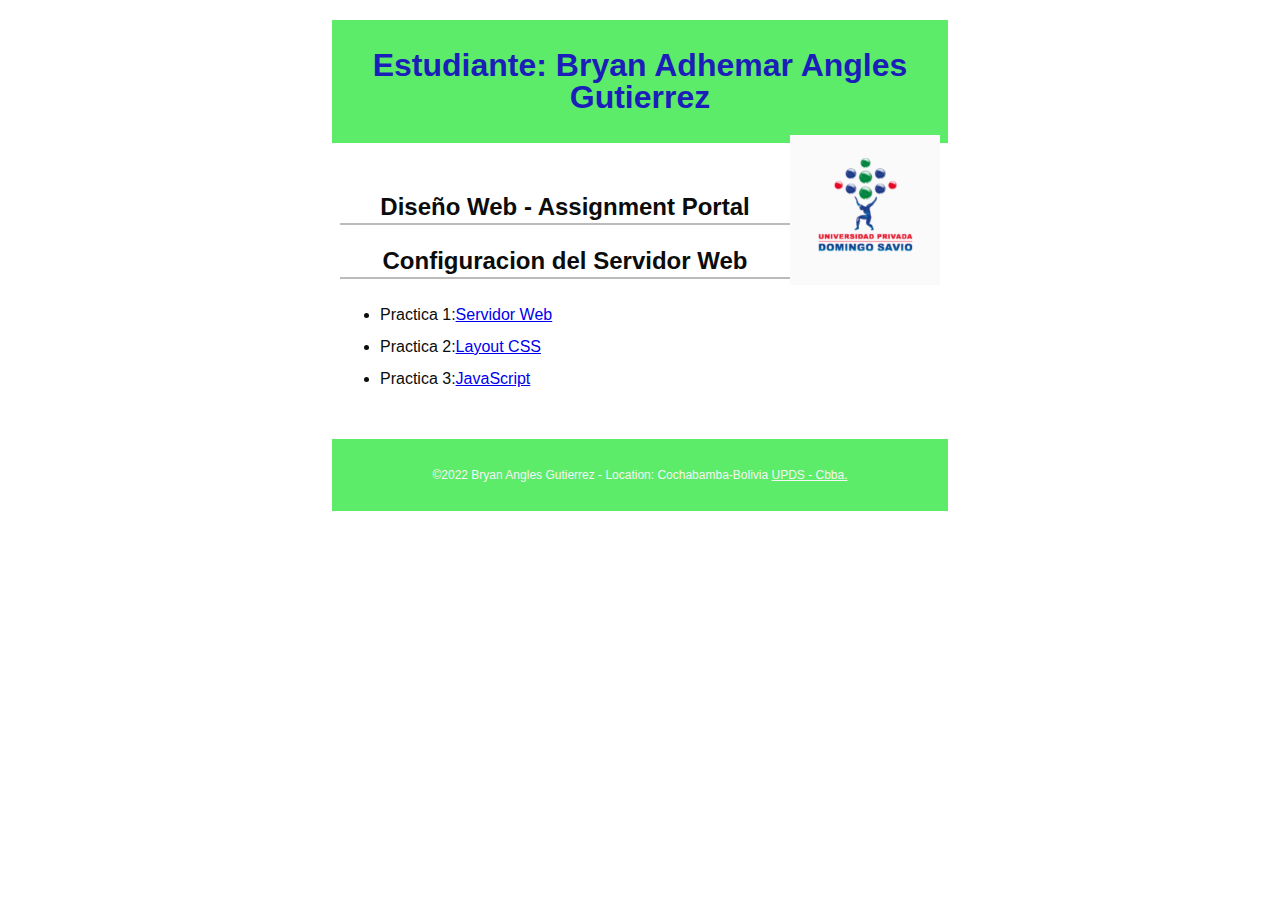
<file: index.html>
<!DOCTYPE html>
<html lang="es">
<head>
  <meta charset="utf-8">
  <meta name="viewport" content="width=device-width, initial-scale=1, maximum-scale=1">
  <title>Tecnologia Web I - Portal de Asignaciones | Nombre | UPDS -Cbba.</title>
  <meta name="description" content="Pagina de portal de asignaciones Fabiola Soliz para la materia de tecnologia web en UPDS">
  <link rel="stylesheet" href="css/normalize.css">
  <link rel="stylesheet" href="css/main.css">
</head>
<body>
  <header>
    <h1>Estudiante: Bryan Adhemar Angles Gutierrez</h1>
    <img src="imagenes/logo.jpg" alt="My Profile Picture">
  </header> 
  <main>
    <h2>Diseño Web - Assignment Portal</h2>
    <h2>Configuracion del Servidor Web</h2>
    <ul>
      <li> Practica 1:<a href="Practica1/practica1.html">Servidor Web </a></li> 
      <li>Practica 2:<a href="Practica2/pr2.html">Layout CSS</a></li>
      <li>Practica 3:<a href="Practica3/pr3.html">JavaScript</a></li>
      
    </ul>
    
  </main> 
 
  <footer>
    <p>
      &copy;2022 Bryan Angles Gutierrez - Location: Cochabamba-Bolivia  
      <a href="http://www.upds.edu.bo/"> UPDS - Cbba.</a>
    </p>
  </footer>
</body>
</html>
</file>
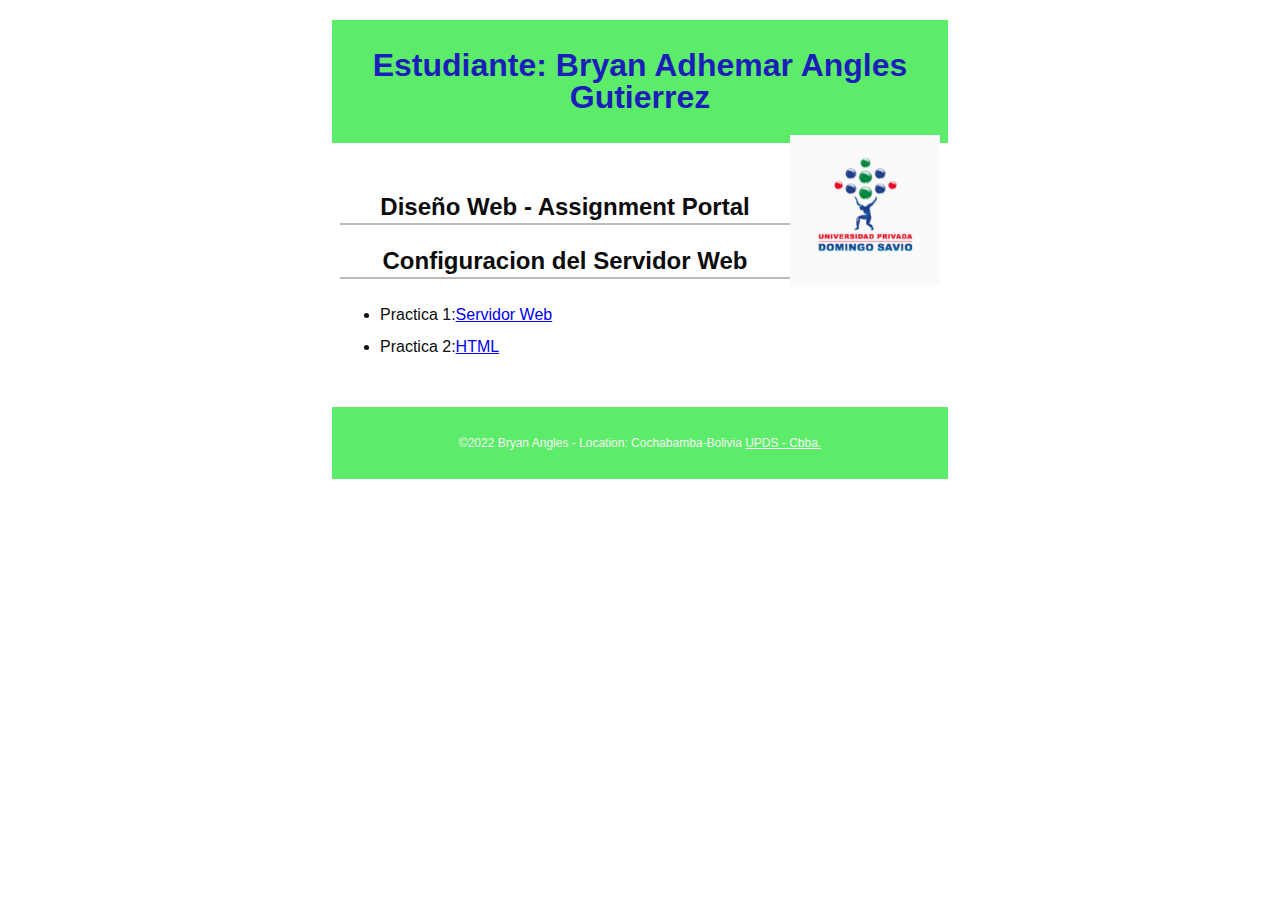
<file: Practica1/index.html>
<!DOCTYPE html>
<html lang="es">
<head>
  <meta charset="utf-8">
  <meta name="viewport" content="width=device-width, initial-scale=1, maximum-scale=1">
  <title>Tecnologia Web I - Portal de Asignaciones | Nombre | UPDS -Cbba.</title>
  <meta name="description" content="Pagina de portal de asignaciones Fabiola Soliz para la materia de tecnologia web en UPDS">
  <link rel="stylesheet" href="css/normalize.css">
  <link rel="stylesheet" href="css/main.css">
</head>
<body>
  <header>
    <h1>Estudiante: Bryan Adhemar Angles Gutierrez</h1>
    <img src="imagenes/logo.jpg" alt="My Profile Picture">
  </header> 
  <main>
    <h2>Diseño Web - Assignment Portal</h2>
    <h2>Configuracion del Servidor Web</h2>
    <ul>
      <li> Practica 1:<a href="#">Servidor Web </a></li> 
      <li>Practica 2:<a href="#">HTML</a></li>
      
    </ul>
    
  </main> 
 
  <footer>
    <p>
      &copy;2022 Bryan Angles - Location: Cochabamba-Bolivia  
      <a href="http://www.upds.edu.bo/"> UPDS - Cbba.</a>
    </p>
  </footer>
</body>
</html>
</file>
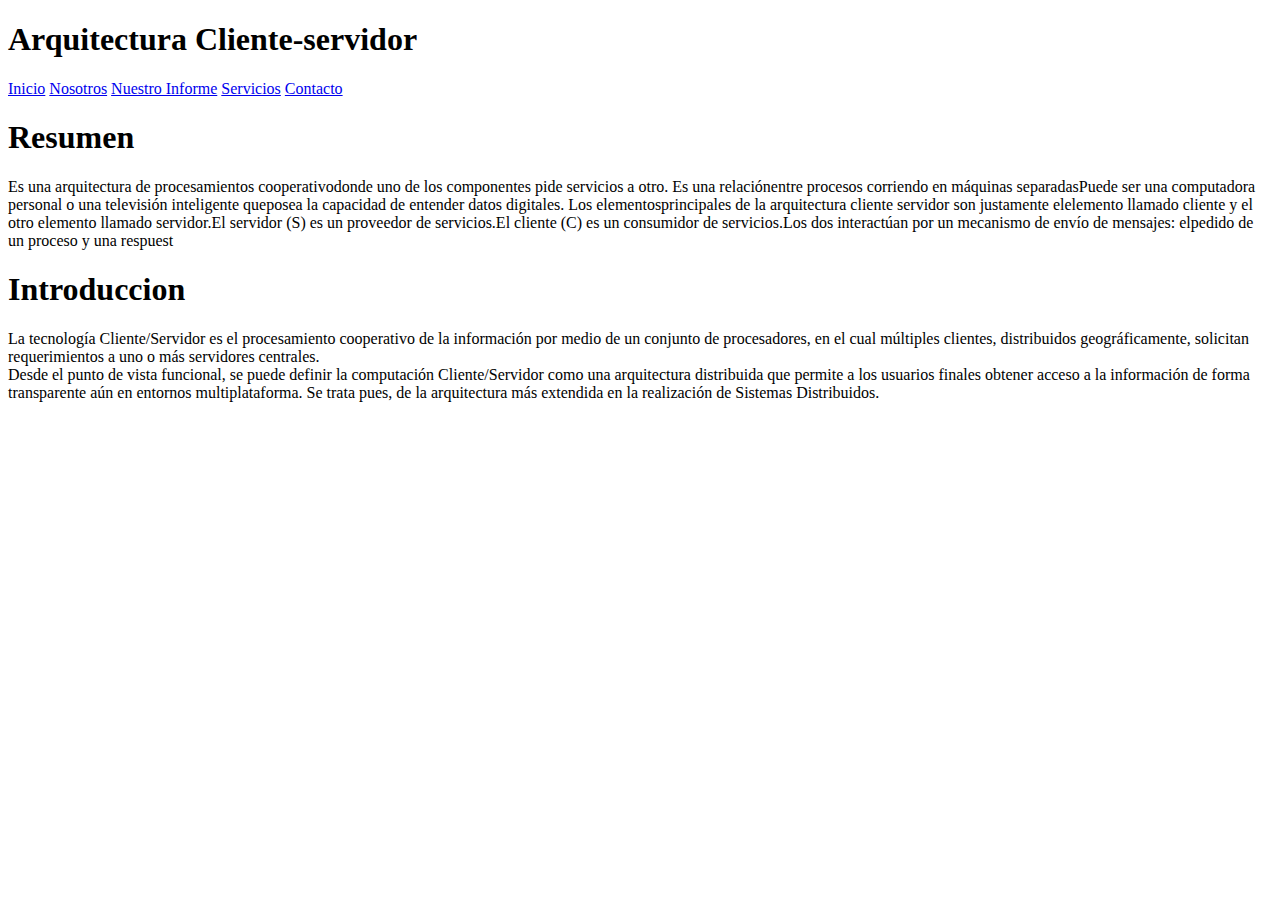
<file: Proyecto.html>
<!DOCTYPE html>
<html lang="en">
<head>
    <meta charset="UTF-8">
    <meta http-equiv="X-UA-Compatible" content="IE=edge">
    <meta name="viewport" content="width=device-width, initial-scale=1.0">
    <title>Document</title>
</head>
<body>
    <div class="contenedor">
        <header>
            <h1>Arquitectura Cliente-servidor</h1>
            <nav>
                <a href="#">Inicio</a>
                <a href="#">Nosotros</a>
                <a href="#">Nuestro Informe</a>
                <a href="#">Servicios</a>
                <a href="#">Contacto</a>
                
            </nav>
        </header>
        <main>
            <section>
                <article>
                    <h1>Resumen</h1>
                    <p>Es   una   arquitectura   de   procesamientos   cooperativodonde uno de los componentes pide servicios a otro. Es una relaciónentre procesos corriendo en máquinas separadasPuede ser una computadora personal o una televisión inteligente queposea   la   capacidad   de   entender   datos   digitales.   Los   elementosprincipales   de   la   arquitectura   cliente   servidor   son   justamente   elelemento llamado cliente y el otro elemento llamado servidor.El servidor (S) es un proveedor de servicios.El cliente (C) es un consumidor de servicios.Los  dos  interactúan por un mecanismo de envío de mensajes: elpedido de un proceso y una respuest</p>
                </article>
                <article>
                    <h1>Introduccion</h1>
                    <p>La tecnología Cliente/Servidor es el procesamiento cooperativo de la información por medio de un conjunto de procesadores, en el cual múltiples clientes, distribuidos geográficamente, solicitan requerimientos a uno o más servidores centrales.
<br> Desde el punto de vista funcional, se puede definir la computación Cliente/Servidor como una arquitectura distribuida que permite a los usuarios finales obtener acceso a la información de forma transparente aún en entornos multiplataforma. Se trata pues, de la arquitectura más extendida en la realización de Sistemas Distribuidos.</p>
                </article>
            </section>
        </main>

    </div>
    
</body>
</html>
</file>
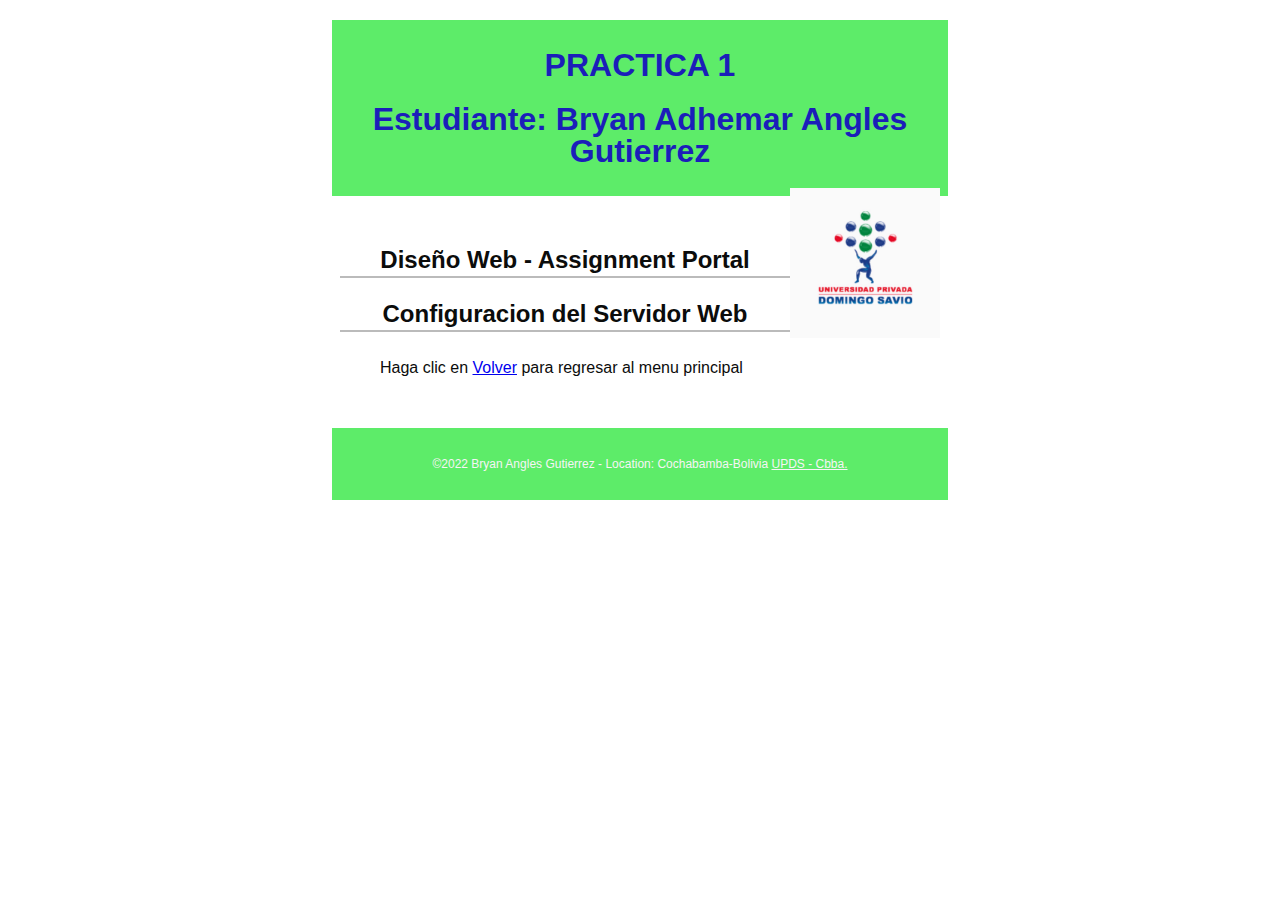
<file: Practica1/practica1.html>
<!DOCTYPE html>
<html lang="es">
<head>
  <meta charset="utf-8">
  <meta name="viewport" content="width=device-width, initial-scale=1, maximum-scale=1">
  <title>Tecnologia Web I - Portal de Asignaciones | Nombre | UPDS -Cbba.</title>
  <meta name="description" content="Pagina de portal de asignaciones Fabiola Soliz para la materia de tecnologia web en UPDS">
  <link rel="stylesheet" href="css/normalize.css">
  <link rel="stylesheet" href="css/main.css">
</head>
<body>
  <header>
    <h1>PRACTICA 1</h1>
    <h1>Estudiante: Bryan Adhemar Angles Gutierrez</h1>
    <img src="imagenes/logo.jpg" alt="My Profile Picture">
    
   
  </header> 
  <main>
    <h2>Diseño Web - Assignment Portal</h2>
    <h2>Configuracion del Servidor Web</h2>
    
    <ul>
      
       Haga clic en <a href="javascript: history.go(-1)">Volver</a> para regresar al menu principal
      
      
    </ul>
    
  </main> 
 
  <footer>
    <p>
      &copy;2022 Bryan Angles Gutierrez - Location: Cochabamba-Bolivia  
      <a href="http://www.upds.edu.bo/"> UPDS - Cbba.</a>
    </p>
  </footer>
</body>
</html>
</file>
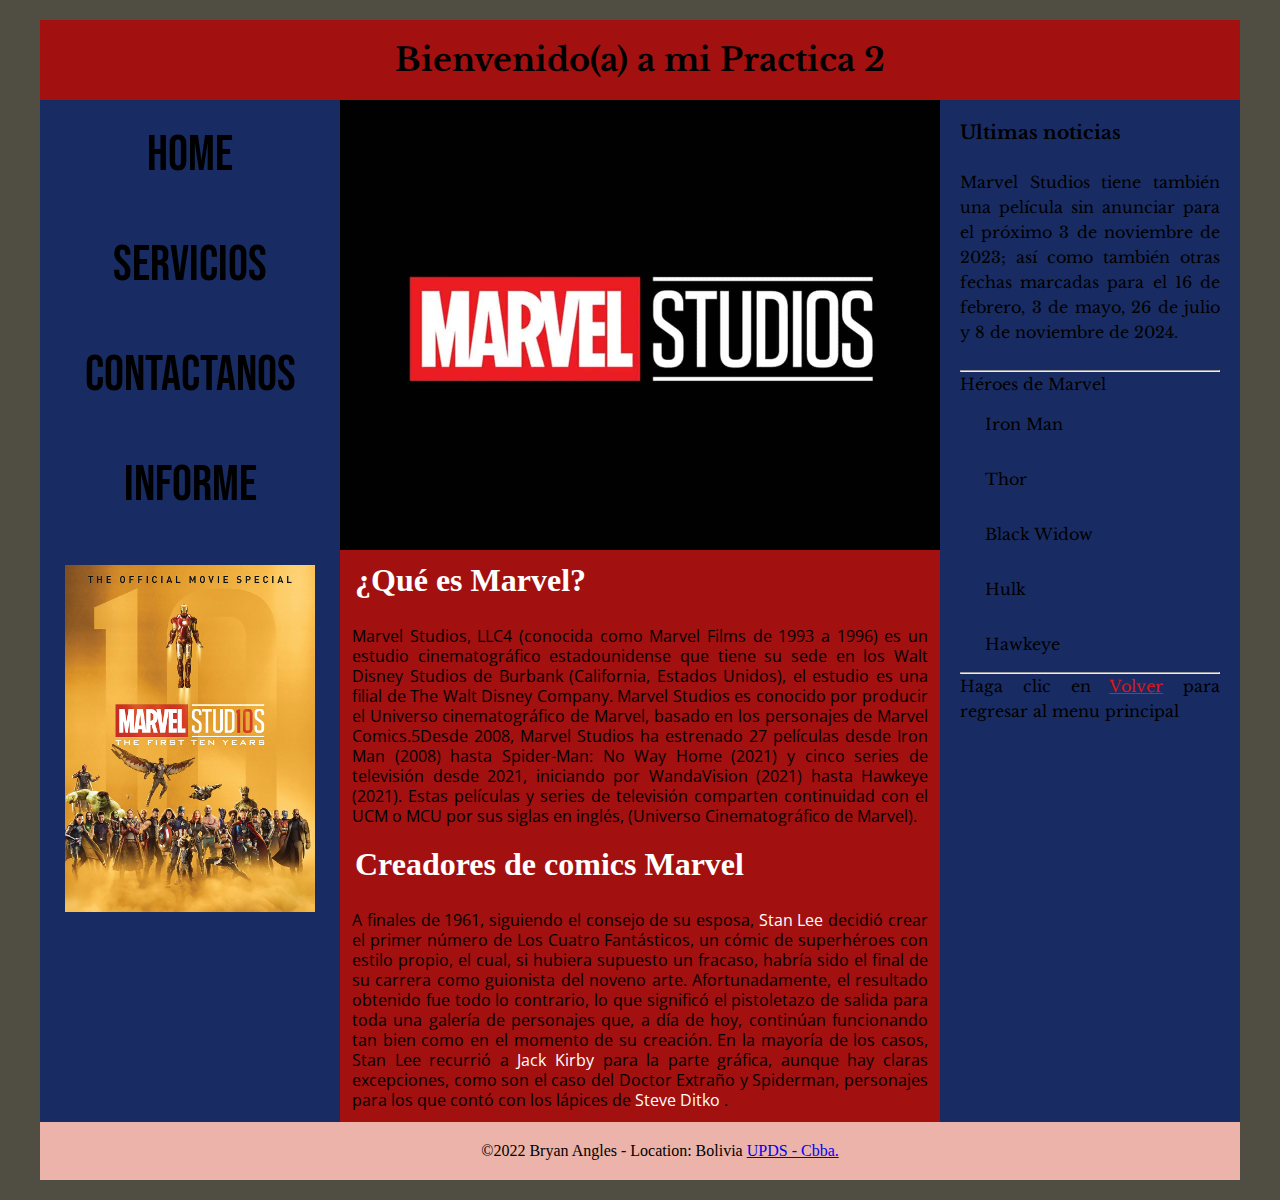
<file: Practica2/pr2.html>
<!DOCTYPE html>
<html lang="en">
<head>
    <meta charset="UTF-8">
    <meta http-equiv="X-UA-Compatible" content="IE=edge">
    <meta name="viewport" content="width=device-width, initial-scale=1.0">
    <link rel="stylesheet" href="css/estilos.css">
    
    <link href="https://fonts.googleapis.com/css2?family=Bebas+Neue&family=Libre+Baskerville:ital,wght@0,700;1,400&family=Open+Sans&display=swap" rel="stylesheet">
    <title>Practica Nro2</title>
</head>

</html>

<body>
    <div class="contenedor">
        <header>
            <h1>
                Bienvenido(a) a mi Practica 2 
            </h1>
            <nav>
                <a href="javascript: history.go(-1)">Home</a>
                <a href="#">Servicios</a>
                <a href="#">Contactanos</a>
                <a href="Practica 2.pdf">Informe</a>
                
                <div class="logo">
                <a title="marv" href="https://marvelcinematicuniverse.fandom.com/es/wiki/Marvel_Studios:_The_First_Ten_Years:_The_Official_Movie_Special"><img src="10.png" alt="marvel" /></a>
                </div>
            </nav>
        </header>
        <main>
            <div class="logo0">
                <img src="0.jpg" alt="prueba">

            </div>
            <section>
                <article>
                    <h2>¿Qué es Marvel?</h2>
                    <p>Marvel Studios, LLC4​ (conocida como Marvel Films de 1993 a 1996) es un estudio cinematográfico estadounidense que tiene su sede en los Walt Disney Studios de Burbank (California, Estados Unidos), el estudio es una filial de The Walt Disney Company. Marvel Studios es conocido por producir el Universo cinematográfico de Marvel, basado en los personajes de Marvel Comics.5​

                        Desde 2008, Marvel Studios ha estrenado 27 películas desde Iron Man (2008) hasta Spider-Man: No Way Home (2021) y cinco series de televisión desde 2021, iniciando por WandaVision (2021) hasta Hawkeye (2021). Estas películas y series de televisión comparten continuidad con el UCM o MCU por sus siglas en inglés, (Universo Cinematográfico de Marvel).</p>
                </article>

                <article>
                    <h2>Creadores de comics Marvel </h2>
                    <p>A finales de 1961, siguiendo el consejo de su esposa, <span style="color:rgb(255, 255, 255);">Stan Lee</span> decidió crear el primer número de Los Cuatro Fantásticos, un cómic de superhéroes con estilo propio, el cual, si hubiera supuesto un fracaso, habría sido el final de su carrera como guionista del noveno arte. Afortunadamente, el resultado obtenido fue todo lo contrario, lo que significó el pistoletazo de salida para toda una galería de personajes que, a día de hoy, continúan funcionando tan bien como en el momento de su creación. En la mayoría de los casos, Stan Lee recurrió a <span style="color:rgb(255, 255, 255);">Jack Kirby</span> para la parte gráfica, aunque hay claras excepciones, como son el caso del Doctor Extraño y Spiderman, personajes para los que contó con los lápices de <span style="color:rgb(255, 255, 255);">Steve Ditko</span> .</p>
               
                </article>
            </section>
        </main>
        <aside>
            <section class="aside1">
                <h3>Ultimas noticias</h3>
                <br>
                <p>Marvel Studios tiene también una película sin anunciar para el próximo 3 de noviembre de 2023; así como también otras fechas marcadas para el 16 de febrero, 3 de mayo, 26 de julio y 8 de noviembre de 2024.</p>
                <br>
                <hr>
                <ul class="enlaces">
                    <p>Héroes de Marvel</p>
                    <li><a href="https://www.marvel.com/characters/iron-man-tony-stark">Iron Man</a></li>
                    <li><a href="https://www.marvel.com/characters/thor-thor-odinson">Thor</a></li>
                    <li><a href="https://www.marvel.com/characters/black-widow-natasha-romanoff">Black Widow</a></li>
                    <li><a href="https://www.marvel.com/characters/hulk-bruce-banner">Hulk</a></li>
                    <li><a href="https://www.marvel.com/characters/hawkeye-clint-barton">Hawkeye</a></li>
                    <hr>
                    Haga clic en <a href="javascript: history.go(-1)">Volver</a> para regresar al menu principal
                    <br>
                    
                    
                </ul>
            </section>
        </aside>
        <footer>
            
            <p>
                &copy;2022 Bryan Angles - Location: Bolivia  
                <a href="http://www.upds.edu.bo/"> UPDS - Cbba.</a>
            </p>
        </footer>

    </div>
</body>
</file>
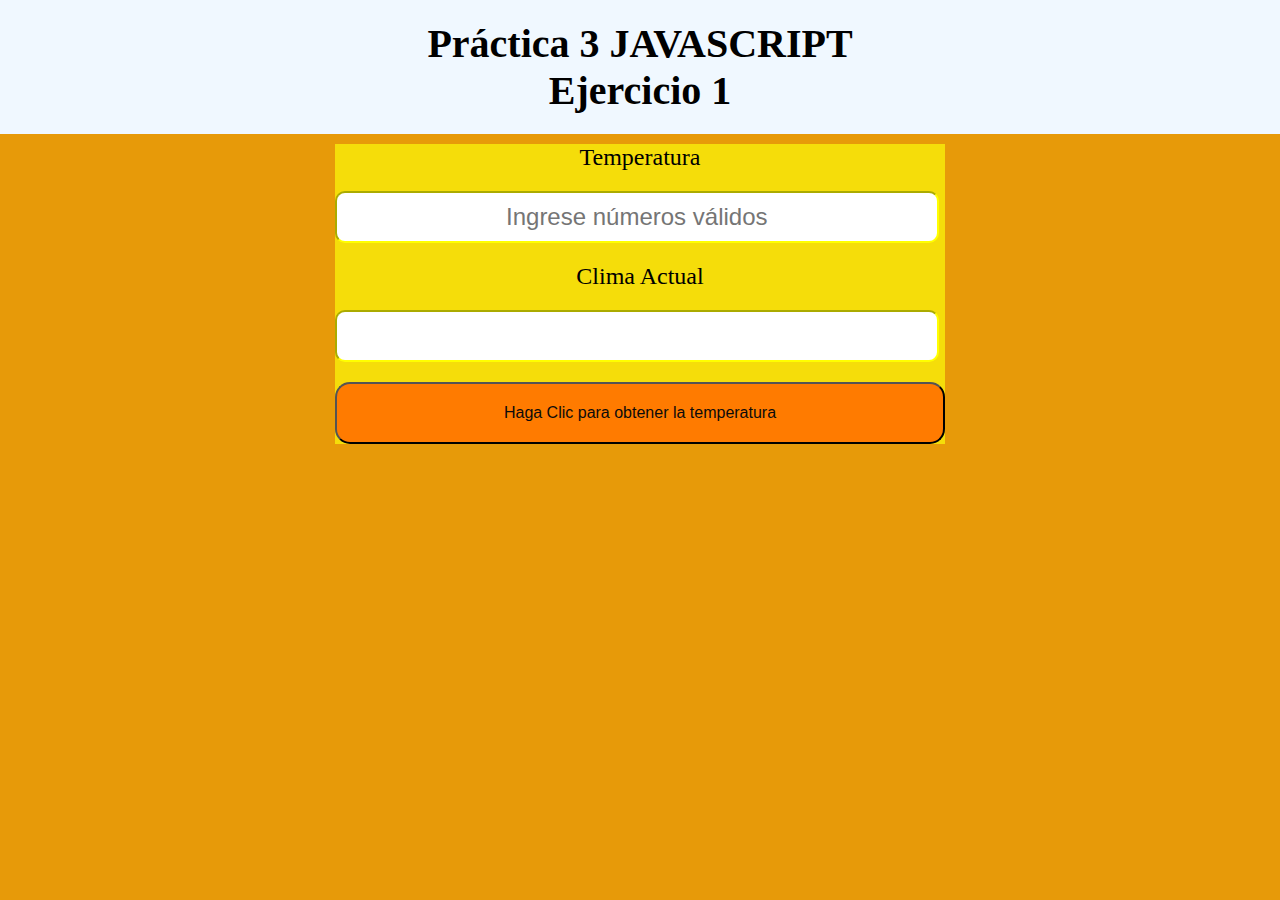
<file: Practica3/Ejercicio1.html>
<!DOCTYPE html>
<html lang="en">
<head>
    <meta charset="UTF-8">
    <meta http-equiv="X-UA-Compatible" content="IE=edge">
    <meta name="viewport" content="width=device-width, initial-scale=1.0">
    <link rel="stylesheet" href="css/estilos.css">
    <title>Funciones Ejercicio1</title>
    <script src="pr3.js"></script>
</head>
<body>
    <header>
        <h2>Práctica 3 JAVASCRIPT <br>Ejercicio 1</h2>
    </header>
    <div class="contenedor">
        <form  action="">
                <p>Temperatura</p>
                <input type="text" id="Temper" placeholder="Ingrese números válidos" >                                    
                <p>Clima Actual</p><p></p><input type="text"  id='result' readonly>                        
                <input class = 'bot' type="button" value='Haga Clic para obtener la temperatura' onclick="Temperatura()">                                                           
            </form>
            
    </div>
</body>
</html>
</file>
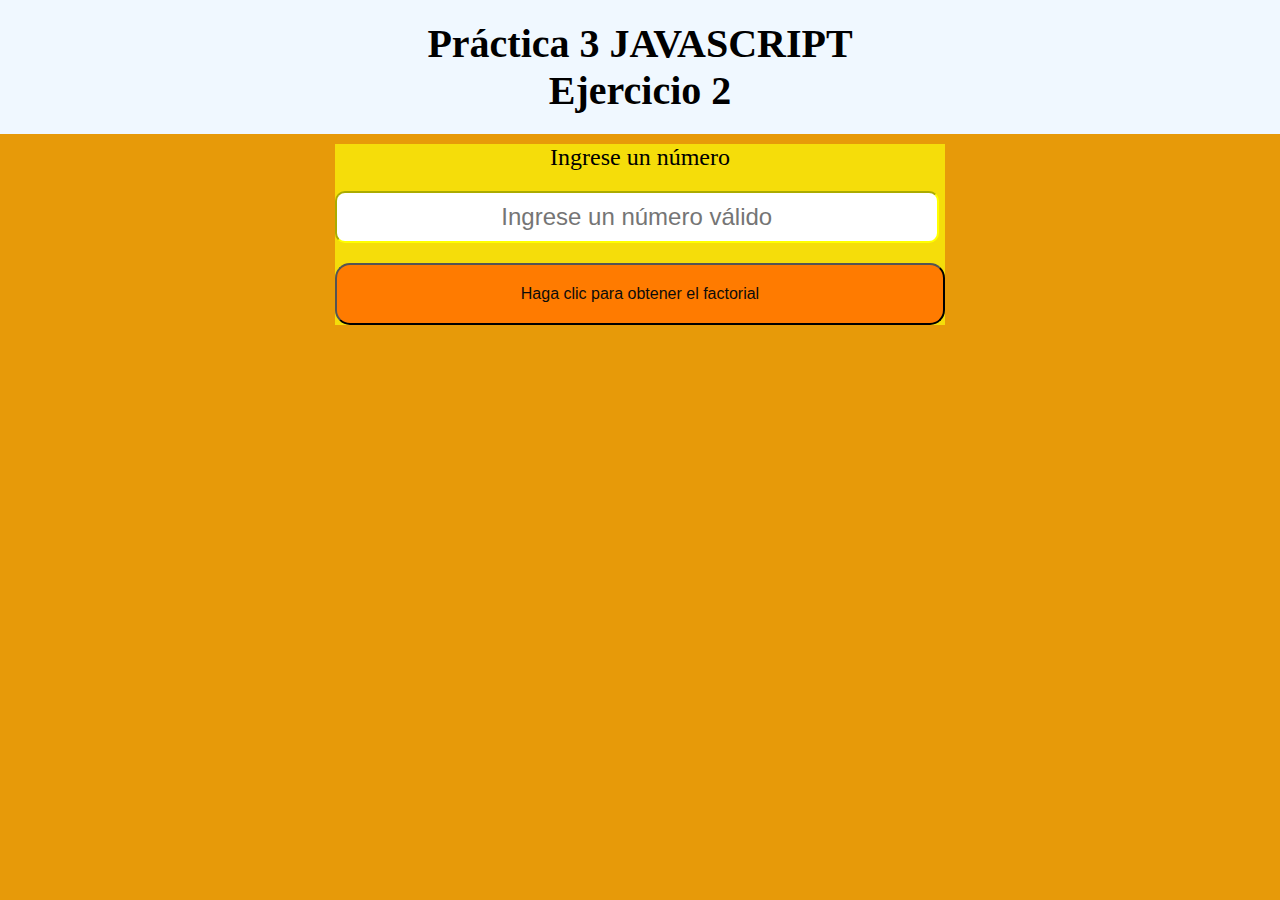
<file: Practica3/Ejercicio2.html>
<!DOCTYPE html>
<html lang="en">
<head>
    <meta charset="UTF-8">
    <meta http-equiv="X-UA-Compatible" content="IE=edge">
    <meta name="viewport" content="width=device-width, initial-scale=1.0">
    <link rel="stylesheet" href="css/estilos.css">
    <title>factorial</title>
    <script src="pr3.js"></script>
</head>
<body>
    <header>
        <h2>Práctica 3 JAVASCRIPT <br>Ejercicio 2</h2>
    </header>
    <div class="contenedor">
    
        
            
            <form  action="">
                <p>Ingrese un número</p>
                <input type="text"  id='nume1' placeholder="Ingrese un número válido">
                 
                <br>                                                             
                <input class = 'bot' type="button" value='Haga clic para obtener el factorial' onclick="factorial()">
                <br>
                <label id="exto"></label>   
            </form>                             
        
    </div>
</body>
</html>
</file>
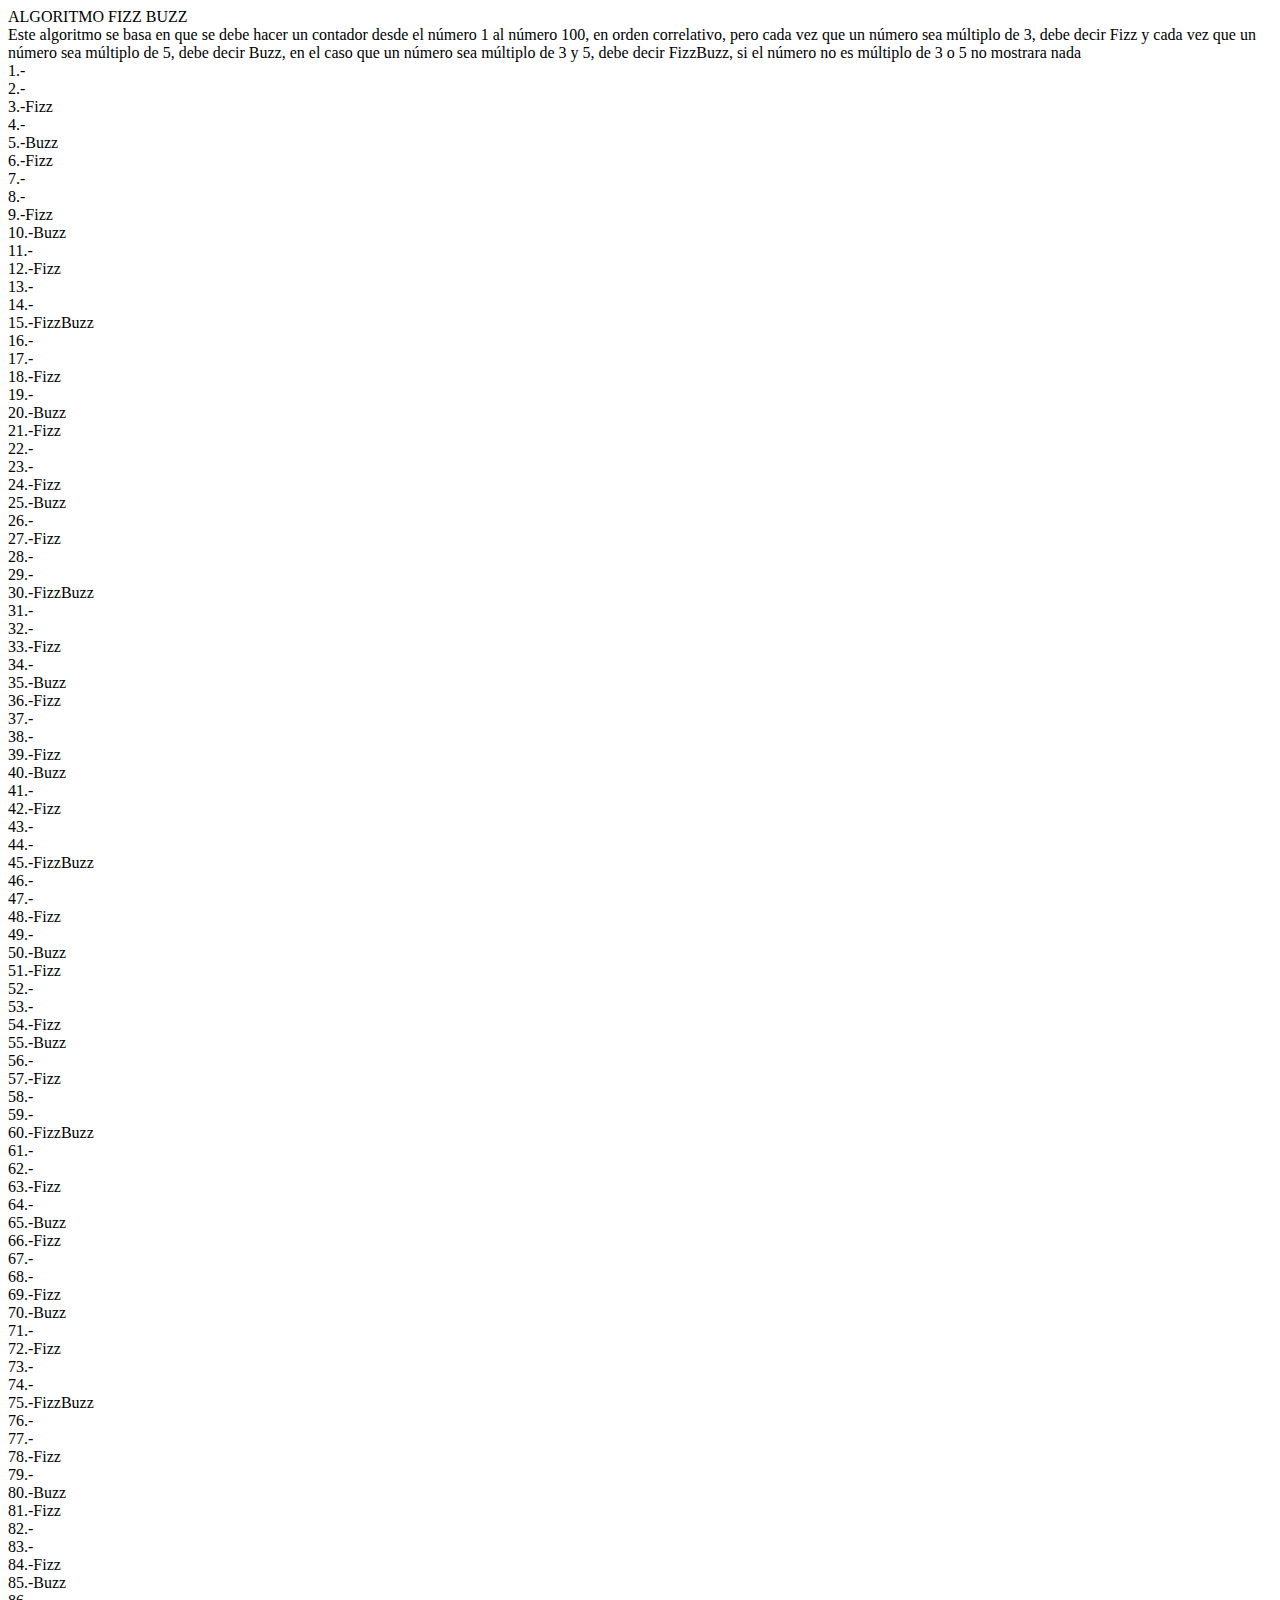
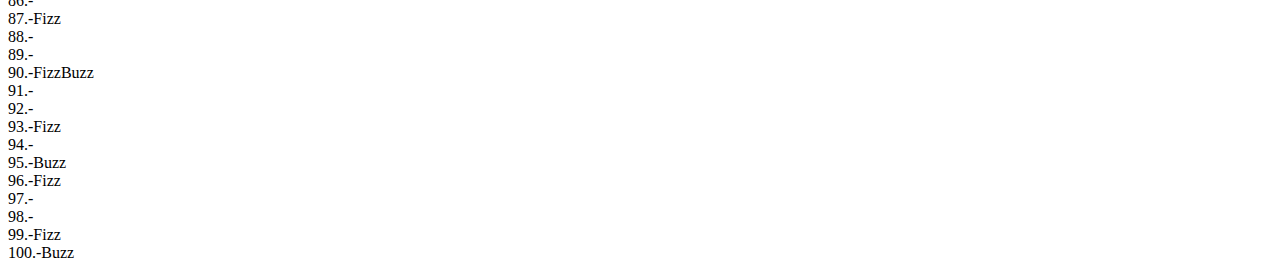
<file: Practica3/Ejercicio3.html>
<!DOCTYPE html>
<html lang="en">
<head>
    <meta charset="UTF-8">
    <meta http-equiv="X-UA-Compatible" content="IE=edge">
    <meta name="viewport" content="width=device-width, initial-scale=1.0">
    <link rel="stylesheet" href="css/estilos.css">
    <title>Fizz Buzz</title>
    <script src="pr3.js"></script>
</head>
<body onload="fizzbuzz()">    
  </body>
</html>
</file>
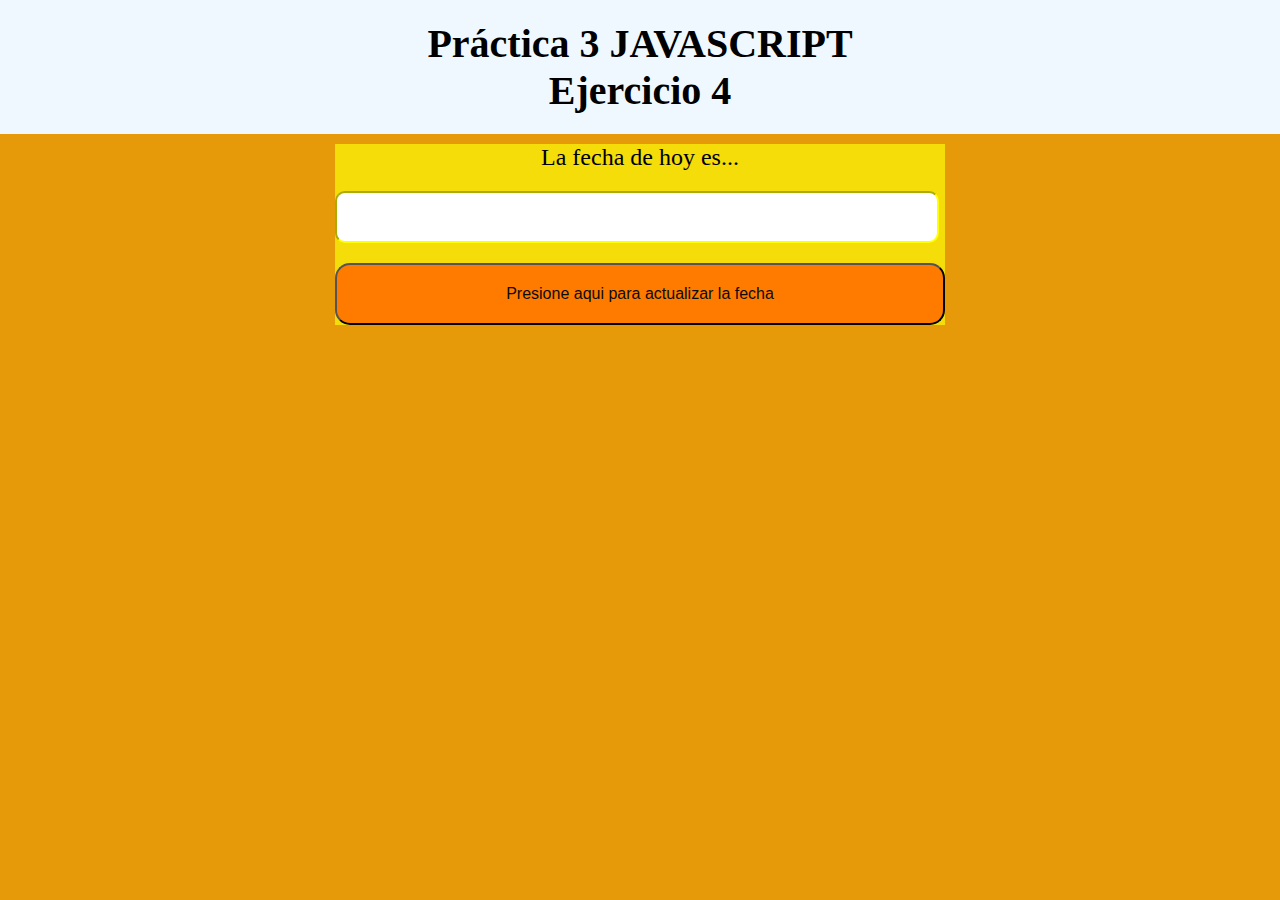
<file: Practica3/Ejercicio4.html>
<!DOCTYPE html>
<html lang="en">
<head>
    <meta charset="UTF-8">
    <meta http-equiv="X-UA-Compatible" content="IE=edge">
    <meta name="viewport" content="width=device-width, initial-scale=1.0">
    <link rel="stylesheet" href="css/estilos.css">
    <title>Fecha Actual</title>
    <script src="pr3.js"></script>
</head>
<body>
    <header>
        <h2>Práctica 3 JAVASCRIPT <br>Ejercicio 4</h2>
    </header>
    <div class="contenedor">
        <form  action="">       
            

                <p>La fecha de hoy es...</p>
                <input type="text"  id='fecha_actual' readonly>
    
                
    
                <input class = 'bot' type="button" value='Presione aqui para actualizar la fecha' onclick="Fecha()">
        </form>
    </div>
</body>
</html>
</file>
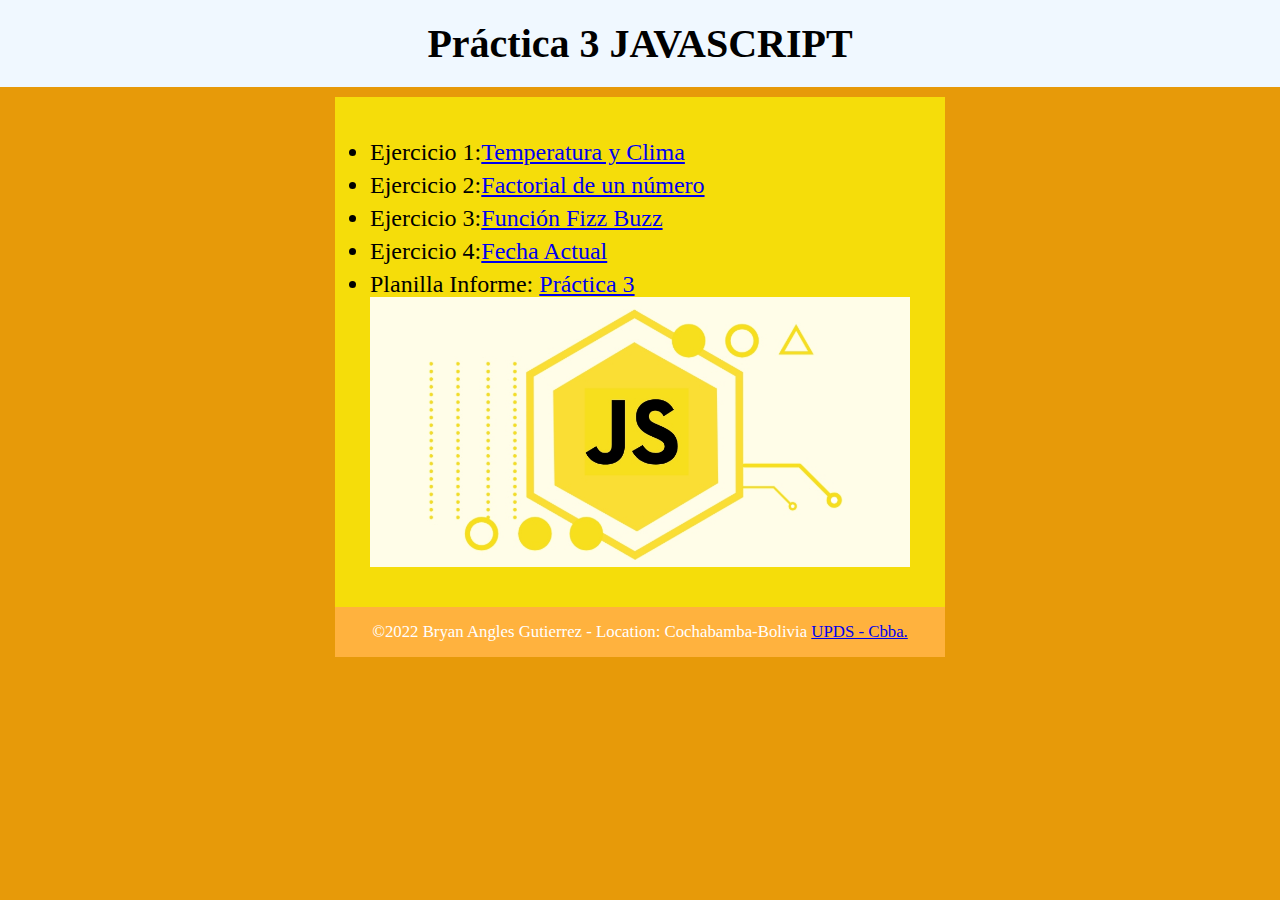
<file: Practica3/pr3.html>
<!DOCTYPE html>
<html lang="en">
<head>
    <meta charset="UTF-8">
    <meta http-equiv="X-UA-Compatible" content="IE=edge">
    <meta name="viewport" content="width=device-width, initial-scale=1.0">
    <link rel="stylesheet" href="css/estilos.css">
    <title>JavaScript</title>
    
</head>
<body>
  <header>
    <h2>Práctica 3 JAVASCRIPT</h2>
  </header>
    <div class="contenedor">
    <main>
        
        
        <ul>
          <li>Ejercicio 1:<a href="Ejercicio1.html">Temperatura y Clima</a></li> 
          <li>Ejercicio 2:<a href="Ejercicio2.html">Factorial de un número</a></li>
          <li>Ejercicio 3:<a href="Ejercicio3.html">Función Fizz Buzz</a></li>
          <li>Ejercicio 4:<a href="Ejercicio4.html">Fecha Actual</a></li>
          <li>Planilla Informe: <a href="Practica 3.pdf" target="_blank">Práctica 3</a></li>
          <img src="p3.jpg" alt="Js"> 
        </ul>
        
        
      </main> 
      <footer>
        <p>
          &copy;2022 Bryan Angles Gutierrez - Location: Cochabamba-Bolivia  
          <a href="http://www.upds.edu.bo/"> UPDS - Cbba.</a>
        </p>
      </footer>
    </div>
    
    
</body>
</html>
</file>
<file: css/main.css>
/* Tecnologia Web- Plantilla CSS del portal de asignación */
/* Puede usar #HEX o nombres de colores */
/* * es un comodín que se refiere a todos los elementos. */

/* { margin: 0; box-sizing: border-box; } */

body { 
    font-size: 16px; 
    line-height: 32px;
    font-family:Ubuntu,sans-serif;
    color:#0b0c0b;
}

h1 {
    font-size: 2rem;
    color:#1b1eb9;
}

h2 {
    font-size: 1.5rem;
    text-align: center;
    border-bottom: 2px solid #bbb;
}

header, main, footer {
    margin: 1.25rem auto;
    padding: .5rem;
    max-width: 600px;
}

header, footer, footer a {
    text-align: center;
    background-color:#5dec69;
    color: whitesmoke;
}

header img {
    width: 150px;
    height: auto;
    float: right;
}

footer {
    font-size: 0.75rem;
}
</file>
<file: Practica1/css/main.css>
/* Tecnologia Web- Plantilla CSS del portal de asignación */
/* Puede usar #HEX o nombres de colores */
/* * es un comodín que se refiere a todos los elementos. */

/* { margin: 0; box-sizing: border-box; } */

body { 
    font-size: 16px; 
    line-height: 32px;
    font-family:Ubuntu,sans-serif;
    color:#0b0c0b;
}

h1 {
    font-size: 2rem;
    color:#1b1eb9;
}

h2 {
    font-size: 1.5rem;
    text-align: center;
    border-bottom: 2px solid #bbb;
}

header, main, footer {
    margin: 1.25rem auto;
    padding: .5rem;
    max-width: 600px;
}

header, footer, footer a {
    text-align: center;
    background-color:#5dec69;
    color: whitesmoke;
}

header img {
    width: 150px;
    height: auto;
    float: right;
}

footer {
    font-size: 0.75rem;
}
</file>
<file: Practica2/css/estilos.css>
*{
  margin: 0px;
  padding: 0;

}


body{
  
  
  font-size: 16px;
  background: #504e43;
}
.contenedor{
  background: #182c63;
  max-width: 1200px;
  margin: 20px auto;
  overflow: hidden;
}
header{
  background: #a31010;
  text-align: center;
  
  
}
header h1{
  padding: 20px;
  font-family: 'Libre Baskerville', serif;

  
}
header nav {

  font-size: 1.2em;
  
  width: 25%;
  float: left;
  
    

}
header nav a{
  text-decoration: none;
  display: inline-block;
  padding: 25px;
  color: black;

  font-size: 50px;
  font-family: 'Bebas Neue', cursive;
    
    
  
}
header nav a:active {
  text-decoration: underline;
  
}
header nav a:hover{
  background: #999bbd;
  font-size:55px;

}
main{
  background: #a31010;
  width: 50%;
  float:left;
  text-align: justify;
}
.logo0 img{
  width: 100%;

}
.logo img{
  width: 100%;
}
article h2{
  color: #ffffff;
  font-size: 2em ;
  margin-top: 8px;
  margin-bottom: 15px;
  padding-left: 15px;
}
article p{
  font-size: 1em;
  padding: 12px;
  line-height: 20px;
  font-family: 'Open Sans', sans-serif;
  
}
aside{
  background: #182c63;
  width: 25%;
  float: left;
  line-height: 25px;
  font-family: 'Libre Baskerville', serif;
  
}
.aside1{
  padding: 20px;
  
  text-align: justify;
}
.enlaces li a{
  text-decoration: none;
  padding: 10px; 
  color: black;  
 
}
.enlaces li{
  list-style: none;
  padding: 15px;
}


.enlaces li a:hover{
  background: #999bbd;
}
.enlaces a{
  color: rgb(219, 23, 23);
 
}
footer{
  background: #ebb3a9;
  width: 100%;
  float: left;
  font-size: 1em;
  text-align: center;
  
  padding: 20px;
}


@media screen and (max-width:600px) 
{
    body{
        
        font-size: 15px;
        background: rgb(0, 0, 0);      
    }
    main{
      width: 100%;
    }
    header nav{
      width: 100%;
    }
    header nav a{
      font-size: 20px;
    }
    .logo{
      text-align: center;
      width: 65%;
      padding: 20%;
    }
    footer{
      width: 100%;
    }
    header nav a:hover{
      background: #999bbd;
      font-size:35px;
    
}
@media screen and (max-width:500px) {
    
    
    aside{
        display: none;
    }
    
    
}
</file>
<file: Practica3/css/estilos.css>
*{
    margin: 0px;
    padding: 0;
  
  }
  body{
  
  
    font-size: 16px;
    background: #e79a09;
  }
  .contenedor{
    background: #f5dd0a;
    max-width: 610px;
    margin:  auto;
    overflow: hidden;
    margin-top: 10px;
  }
  header h2{
      padding: 20px;
      background: rgb(240, 248, 255);
      font-size: 2.5em;
      text-align: center;
  }
  main ul{
      padding: 35px;
      line-height: 25px;
      font-size: 1.5em;
      
      
  }
  main ul li{
      margin-top: 8px;
  }
  footer{
      background: #ffb23e;
      padding: 15px;
      text-align: center;
      color: white;
      font-size: 0.7em;
  }
  img{
      width: 100%;
      padding: auto;
  }
  .contenedor p{
      text-align: center;
      font-size: 1.5em;
      
      
  }
  input[type="text"]{
	width: 95%;
    margin-top: 20px;
	margin-bottom: 20px;
	padding: 10px;
	text-align: center;
    border-radius: 10px;
    border-color: yellow;
    font-size: 1.5em;
    
}
form .bot {
	width: 100%;
	background: #ff7b00;
	color: rgb(12, 11, 11);
	border-radius: 15px;
	cursor: pointer;
	font-size: 16px;
	text-align: center;
	padding: 20px;
	display: inline-block;
	text-decoration: none;
}

input[type=button]:hover{
    background: red;
    color: white;
}
.contenedor label{
    font-size: 2em;
}
</file>
